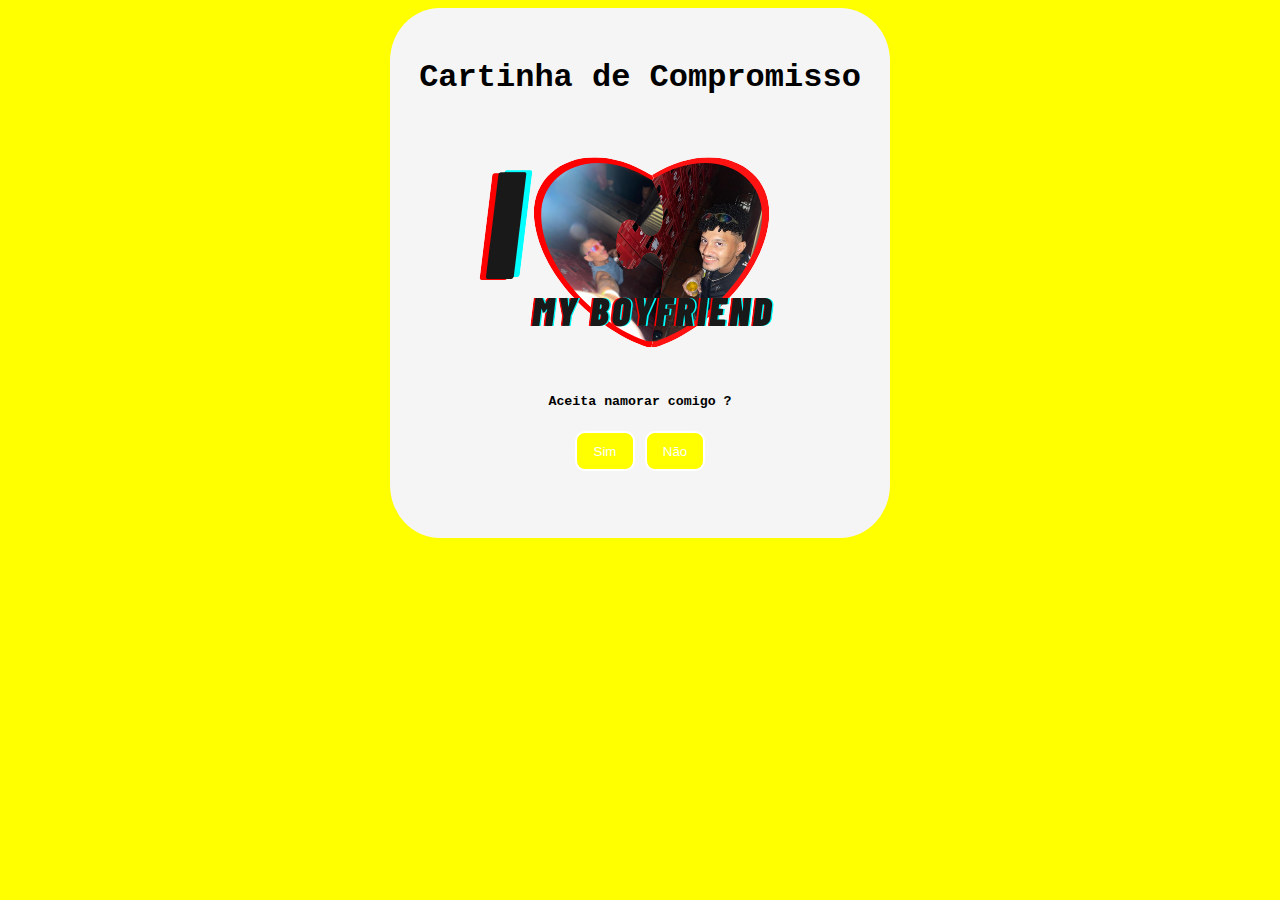
<file: index.html>
<!DOCTYPE html>
<html lang="en">
<head>
    <meta charset="UTF-8">
    <meta name="viewport" content="width=device-width, initial-scale=1.0">
    <title>Namora comigo ?</title>
    <script src="script.js"></script>
    <link rel="stylesheet" href="estilo.css">

</head>
<body>
    <div class="painel">
        <h1 >Cartinha de Compromisso</h1>
        <img src="ILove.png" alt="">
        <h5>Aceita namorar comigo ?</h5>
        <a href="https://www.youtube.com/watch?v=5UosQTMwApM&ab_channel=CamilaLoures"><button id="sim" onclick="parabens()">Sim </button></a>
        <button onmouseover="fuja()" id="nao">Não </button>
    </div>
</body>

</html>
</file>
<file: estilo.css>
body{
    background-color: yellow;

}

.painel{
    background-color: whitesmoke;
    margin: auto;
    width: 500px;
    height: 500px;
    text-align: center;
    border-radius: 10%;
    padding-top: 30px;
    font-family: 'Courier New', Courier, monospace;
}
#sim{
    height: 40px;
    width: 60px;
    background-color: yellow;
    border: 2px solid white;
    border-radius: 10px;
    color: white;
    margin-left: -70px;
}
#nao{
    position:absolute;
    height: 40px;
    width: 60px;
    background-color: yellow;
    border: 2px solid white;
    border-radius: 10px;
    color: white;
    margin-left: 10px;

}
</file>
